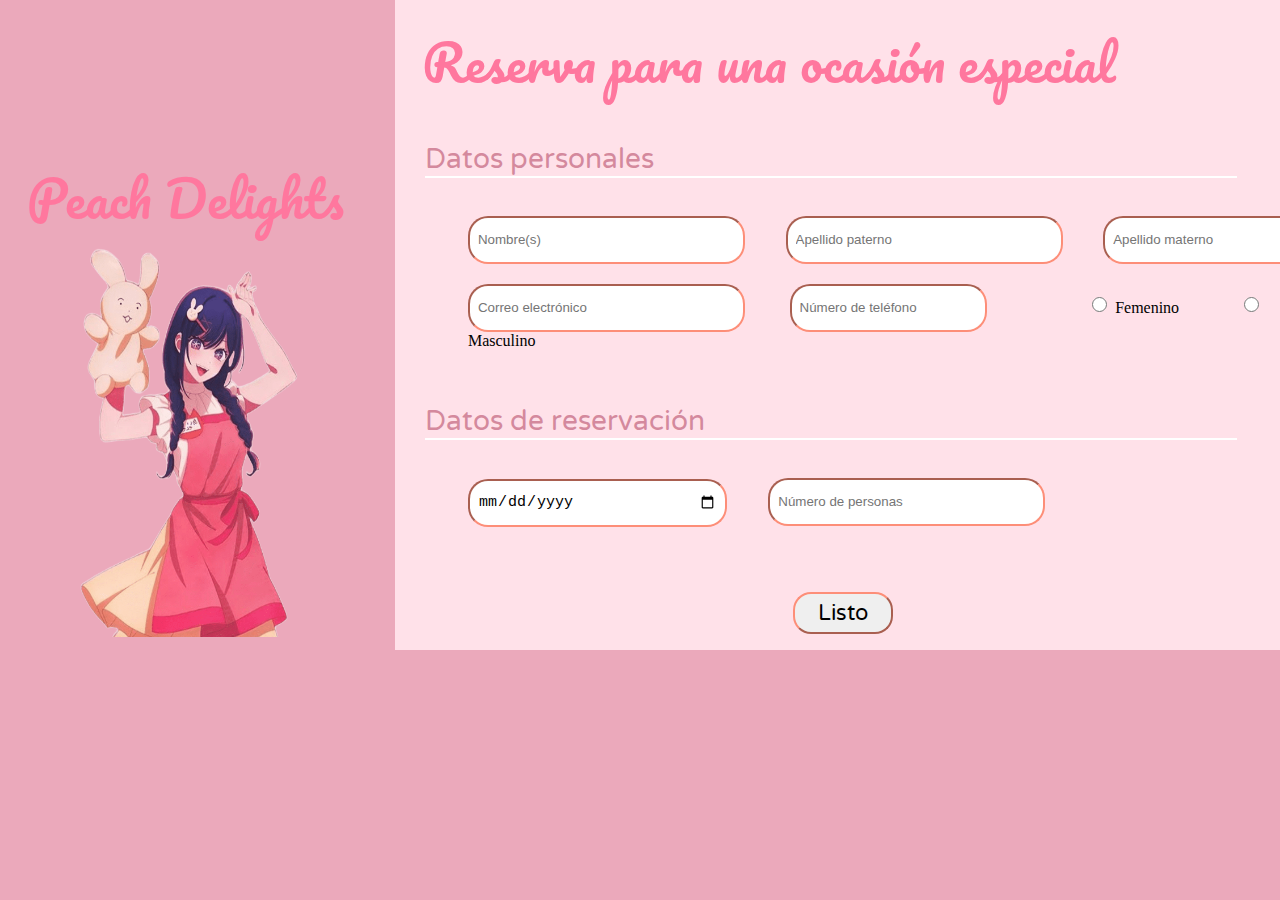
<file: Reservar.html>
<!DOCTYPE html>
<html>
    <head>
        <title>Reservación</title>
        <meta charset="UTF-8">
        <script src="inicio.js"></script>
        <link rel="stylesheet" href="Reservar.css">
        <!--Link fuente títulos-->
        <link rel="preconnect" href="https://fonts.googleapis.com">
        <link rel="preconnect" href="https://fonts.gstatic.com" crossorigin>
        <link href="https://fonts.googleapis.com/css2?family=Pacifico&family=Varela+Round&display=swap" rel="stylesheet">
        <!--Link párrafos-->
        <link rel="preconnect" href="https://fonts.googleapis.com">
        <link rel="preconnect" href="https://fonts.gstatic.com" crossorigin>
        <link href="https://fonts.googleapis.com/css2?family=Nunito:ital,wght@0,200..1000;1,200..1000&display=swap" rel="stylesheet">
    </head>
    <body>
        <!---->
        <div class="page">
            <!---->
            <div class="marca">
                <h1>Peach Delights</h1>
                <div class="img">
                    <img src="img/AI_2.png">
                </div>
            </div>
            <!---->
            <div class="middle">
                <!---->
                <form id="registro">
                    <h1>Reserva para una ocasión especial</h1>
                    <br><br>
                    <!---->
                    <div class="formulario">
                        <h2>Datos personales</h2>
                        <hr><br>
                        <!---->
                        <div class="personal">
                            <input type="text" name="nombre" size="30" maxlength="30" 
                            class="textbox" id="nombre" placeholder="Nombre(s)">
                            <input type="text" name="ap_paterno" size="30" maxlength="30" 
                            class="textbox" placeholder="Apellido paterno">
                            <input type="text" name="ap_materno" size="30" maxlength="30" 
                            class="textbox" placeholder="Apellido materno">
                        </div>
                        <!---->
                        <div class="personal2">
                            <input type="text" name="email" size="30" maxlength="60" 
                            class="textbox" placeholder="Correo electrónico">
                            <input type="number" name="phone" size="30" maxlength="10" 
                            class="textbox" placeholder="Número de teléfono">
                            <input type="radio" name="género" class="genero" value="femenino">Femenino
                            <input type="radio" name="género" class="genero" value="masculino">Masculino
                        <br><br><br><br>
                        </div>
                        <!---->
                        <h2>Datos de reservación</h2>
                        <hr><br>
                        <!---->
                        <div class="cuenta">
                            <input type="date" name="fecha" class="fecha" placeholder="fecha">
                            <input type="text" name="usuario" size="30" maxlength="10" 
                            class="textbox" placeholder="Número de personas">
                            <button onclick="mostrar()">Listo</button>
                        </div>
                        <!---->
                    </div>
                    <!---->
                </form>
                <!---->
            </div>
            <!---->
        </div>
        <!---->
    </body>
</html>
</file>
<file: Reservar.css>
*{
    margin: 0px;
    padding: 0px;
}
body{
    background-color: #eba9bb;
}
/*----------------Página----------------*/
.page{
    display: flex;
}
/*----------------Lateral izquierdo----------------*/
.marca{
    margin-right: -18%;
    margin-left: 7%;
    margin-top: 12%;
    width: 216px;
}
.marca h1{
    margin-left: -29%;
    margin-right: -20%;
}
h1{
    font-family: "Pacifico", cursive;
    font-weight: 400;
    font-style: normal;
    font-size: 50px;
    color: #ff779e;
}
img{
    width: 320px;
    height: 400px;
    margin-left: -30%;
    margin-top: -2%;
}
hr{
    width: 95%;
    height: 2px;
    background-color: white;
    border: none;
}
/*----------------Lateral derecho----------------*/
.middle h1{
    margin-top: 2%;
    margin-left: 3%;
}
.middle{
    margin-left: 25%;
    width: 90%;
    height: 650px;
    background: #ffe1e9;
    
}
h2{
    font-family: "Varela Round", sans-serif;
    font-weight: 500;
    font-style: normal;
    font-size: 28px;
    color: #d4899d;
}
.formulario{
    padding-left: 30px;
}
.personal{
    display: flex;
    margin-left: 5%;
    padding-top: 20px;
}
.textbox{
    height: 28px;
    margin-right: 5%;
    border-radius: 20px;
    padding-left: 10px;
    padding: 8px;
    border-color: #fd8e78;
}
.personal2, .cuenta{
    margin-left: 5%;
    padding-top: 20px;
}
.fecha{
    padding: 8px;
    border-radius: 20px;
    font-size: 15px;
    width: 239px;
    height: 28px;
    margin-right: 4.6%;
    border-color: #fd8e78;
}
.genero{
    margin-left: 7.5%;
    margin-right: 1%;
    width: 15px;
    height: 15px;
}
button{
    margin-top: 8%;
    margin-left: 40%;
    height: 42px;
    width: 100px;
    border-radius: 18px;
    font-family: "Varela Round", sans-serif;
    font-weight: 500;
    font-style: normal;
    font-size: 22px;
    border-color: #fd8e78;
}
</file>
